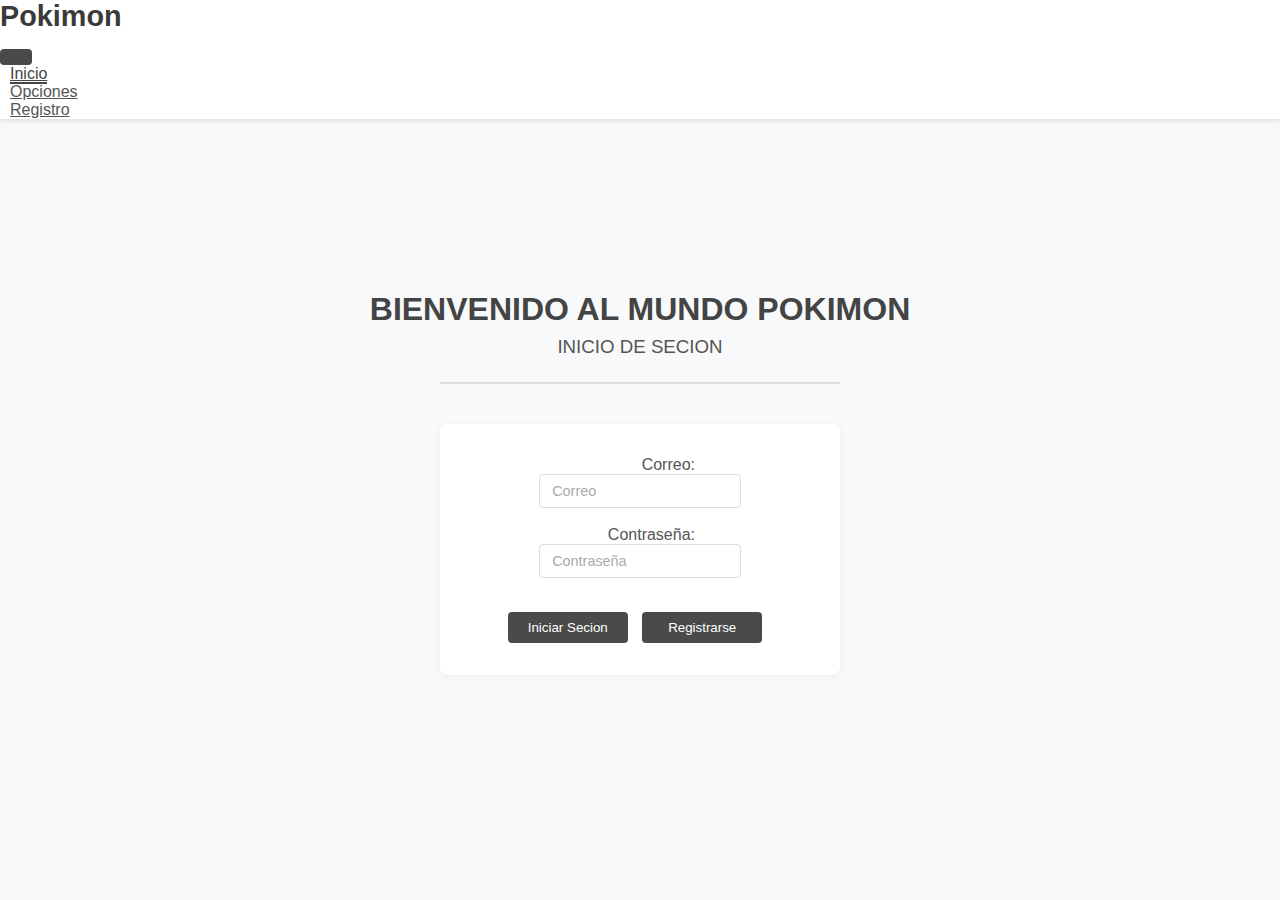
<file: juego java script/Vistas/login.html>
<!DOCTYPE html>
<html lang="es">

<head>
    <meta charset="UTF-8">
    <meta name="viewport" content="width=device-width, initial-scale=1.0">
    <title>POKIMON</title>
    <link rel="stylesheet" href="../Css/LOGIN.CSS">
    <link href="https://cdn.jsdelivr.net/npm/bootstrap@5.0.0-beta2/dist/css/bootstrap.min.css" rel="stylesheet"
        integrity="sha384-BmbxuPwQa2lc/FVzBcNJ7UAyJxM6wuqIj61tLrc4wSX0szH/Ev+nYRRuWlolflfl" crossorigin="anonymous">
    <link rel="stylesheet" href="https://cdn.jsdelivr.net/npm/bootstrap-icons@1.4.0/font/bootstrap-icons.css">
</head>

<body>
    <nav class="navbar navbar-expand-lg navbar-light p-3" id="menu" class="navbar bg-body-tertiary">
        <div class="container">
            <div class="logo">
                <h1>Pokimon</h1>
            </div>
            <button class="navbar-toggler" type="button" data-bs-toggle="collapse"
                data-bs-target="#navbarSupportedContent" aria-controls="navbarSupportedContent" aria-expanded="false"
                aria-label="Toggle navigation">
                <span class="navbar-toggler-icon"></span>
            </button>
            <nav class="menu">
                <div class="collapse navbar-collapse" id="navbarSupportedContent">
                    <ul class="nav justify-content-center">
                        <li class="nav-item">
                            <a class="nav-link active" aria-current="page" href="index.html">Inicio</a>
                        </li>
                        <li class="nav-item">
                            <a class="nav-link" href="opciones.html">Opciones</a>
                        </li>
                        <li class="nav-item">
                            <a class="nav-link" href="login.html">Registro</a>
                        </li>


            </nav>
        </div>
        </div>
    </nav>
    <center>
        <h1>BIENVENIDO AL MUNDO POKIMON</h1>
        <h3>INICIO DE SECION</h3>
        <hr>
        <form id="registroForm" onsubmit="event.preventDefault(); Registro();">
            <label for="correo">Correo: </label>
            <input type="email" placeholder="Correo" id="correo" required><br><br>

            <label for="clave">Contraseña: </label>
            <input type="password" placeholder="Contraseña" id="clave" required><br><br>

            <button onclick="Loguear()">Iniciar Secion</button>
            <button>
                <a href="registro.html">Registrarse</a>
            </button>
        </form>
    </center>
</body>
<footer>
    <script src="../Js/index.js"></script>
</footer>
</html>
</file>
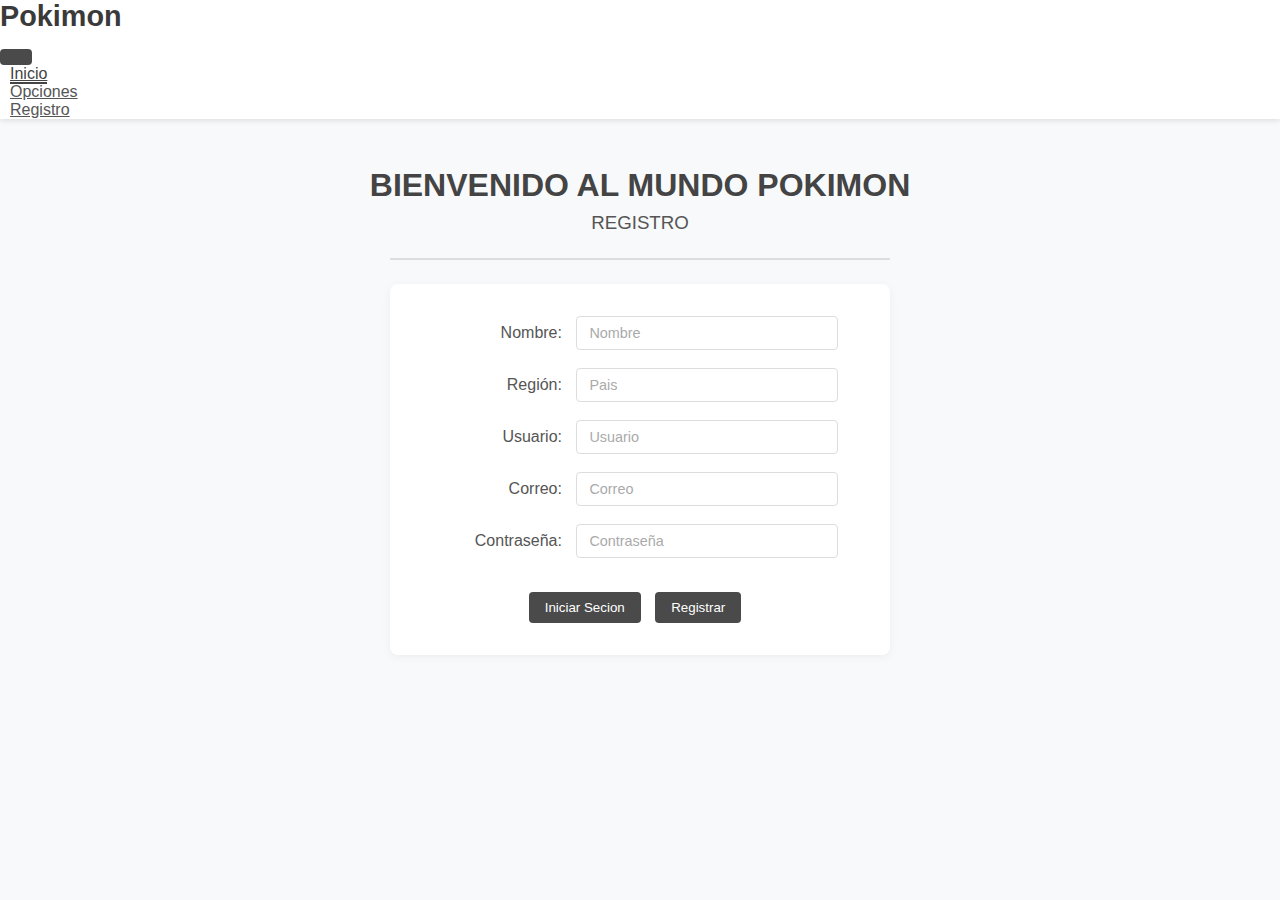
<file: juego java script/Vistas/registro.html>
<!DOCTYPE html>
<html lang="es">

<head>
    <meta charset="UTF-8">
    <meta name="viewport" content="width=device-width, initial-scale=1.0">
    <title>POKIMON</title>
    <link rel="stylesheet" href="../Css/REGISTRO.CSS">
    <link href="https://cdn.jsdelivr.net/npm/bootstrap@5.0.0-beta2/dist/css/bootstrap.min.css" rel="stylesheet"
        integrity="sha384-BmbxuPwQa2lc/FVzBcNJ7UAyJxM6wuqIj61tLrc4wSX0szH/Ev+nYRRuWlolflfl" crossorigin="anonymous">
    <link rel="stylesheet" href="https://cdn.jsdelivr.net/npm/bootstrap-icons@1.4.0/font/bootstrap-icons.css">
</head>

<body>
    <nav class="navbar navbar-expand-lg navbar-light p-3" id="menu" class="navbar bg-body-tertiary">
        <div class="container">
            <div class="logo">
                <h1>Pokimon</h1>
            </div>
            <button class="navbar-toggler" type="button" data-bs-toggle="collapse"
                data-bs-target="#navbarSupportedContent" aria-controls="navbarSupportedContent" aria-expanded="false"
                aria-label="Toggle navigation">
                <span class="navbar-toggler-icon"></span>
            </button>
            <nav class="menu">
                <div class="collapse navbar-collapse" id="navbarSupportedContent">
                    <ul class="nav justify-content-center">
                        <li class="nav-item">
                            <a class="nav-link active" aria-current="page" href="index.html">Inicio</a>
                        </li>
                        <li class="nav-item">
                            <a class="nav-link" href="opciones.html">Opciones</a>
                        </li>
                        <li class="nav-item">
                            <a class="nav-link" href="login.html">Registro</a>
                        </li>


            </nav>
        </div>
        </div>
    </nav>
    <center>
        <h1>BIENVENIDO AL MUNDO POKIMON</h1>
        <h3>REGISTRO</h3>

        <hr>
        <form id="registroForm" onsubmit="event.preventDefault(); Registro();">
            <label for="nombre">Nombre: </label>
            <input type="text" placeholder="Nombre" id="nombre" required><br><br>

            <label for="region">Región: </label>
            <input type="text" placeholder="Pais" id="region" required><br><br>

            <label for="usuario">Usuario: </label>
            <input type="text" placeholder="Usuario" id="usuario" required><br><br>

            <label for="correo">Correo: </label>
            <input type="email" placeholder="Correo" id="correo" required><br><br>

            <label for="clave">Contraseña: </label>
            <input type="password" placeholder="Contraseña" id="clave" required><br><br>

            <button>
                <a href="login.html">Iniciar Secion</a>
            </button>
            <button type="submit">Registrar</button>
        </form>
    </center>
</body>
<footer>
    <script src="../Js/index.js"></script>
</footer>

</html>
</file>
<file: juego java script/Css/LOGIN.CSS>
/* Global Styles */
* {
    margin: 0;
    padding: 0;
    box-sizing: border-box;
    font-family: 'Arial', sans-serif;
}

body {
    background-color: #f8f9fa;
    min-height: 100vh;
    color: #333;
}

/* Navigation Bar */
#menu {
    background-color: white;
    box-shadow: 0 2px 5px rgba(0, 0, 0, 0.1);
}

.logo h1 {
    font-size: 1.8rem;
    font-weight: 600;
    color: #3a3a3a;
    margin: 0;
}

.nav-link {
    color: #555 !important;
    font-weight: 500;
    margin: 0 10px;
    transition: all 0.2s ease;
}

.nav-link:hover {
    color: #666 !important;
}

.nav-link.active {
    color: #444 !important;
    border-bottom: 2px solid #444;
}

/* Main Content */
center {
    padding: 1.5rem;
    display: flex;
    flex-direction: column;
    align-items: center;
    justify-content: center;
    min-height: 80vh;
}

h1 {
    color: #444;
    margin-top: 1.5rem;
    font-weight: 600;
}

h3 {
    color: #555;
    margin-top: 0.5rem;
    font-weight: 500;
}

hr {
    width: 80%;
    max-width: 400px;
    margin: 1.5rem auto;
    height: 2px;
    background-color: #ddd;
    border: none;
}

/* Form Styling */
#registroForm {
    background-color: white;
    padding: 2rem;
    border-radius: 8px;
    box-shadow: 0 2px 10px rgba(0, 0, 0, 0.05);
    width: 90%;
    max-width: 400px;
    margin: 1rem auto;
}

label {
    display: inline-block;
    width: 120px;
    text-align: right;
    margin-right: 10px;
    font-weight: 500;
    color: #555;
}

input {
    width: 60%;
    padding: 8px 12px;
    border: 1px solid #ddd;
    border-radius: 4px;
    font-size: 0.9rem;
    transition: all 0.2s ease;
}

input:focus {
    border-color: #999;
    box-shadow: 0 0 0 2px rgba(0, 0, 0, 0.05);
    outline: none;
}

input::placeholder {
    color: #aaa;
}

button {
    background-color: #4a4a4a;
    color: white;
    border: none;
    padding: 8px 16px;
    border-radius: 4px;
    font-weight: 500;
    cursor: pointer;
    margin-top: 1rem;
    margin-right: 10px;
    transition: all 0.2s ease;
}

button:hover {
    background-color: #333;
}

button a {
    color: white;
    text-decoration: none;
}

/* Login Form Specific */
#registroForm button {
    min-width: 120px;
}

/* Responsive Design */
@media (max-width: 768px) {
    #registroForm {
        padding: 1.5rem;
    }
    
    label {
        display: block;
        width: 100%;
        text-align: left;
        margin-bottom: 5px;
    }
    
    input {
        width: 100%;
    }
    
    button {
        width: 100%;
        margin: 0.5rem 0;
    }
}
</file>
<file: juego java script/Css/REGISTRO.CSS>
/* Global Styles */
* {
    margin: 0;
    padding: 0;
    box-sizing: border-box;
    font-family: 'Arial', sans-serif;
}

body {
    background-color: #f8f9fa;
    min-height: 100vh;
    color: #333;
}

/* Navigation Bar */
#menu {
    background-color: white;
    box-shadow: 0 2px 5px rgba(0, 0, 0, 0.1);
}

.logo h1 {
    font-size: 1.8rem;
    font-weight: 600;
    color: #3a3a3a;
    margin: 0;
}

.nav-link {
    color: #555 !important;
    font-weight: 500;
    margin: 0 10px;
    transition: all 0.2s ease;
}

.nav-link:hover {
    color: #666 !important;
}

.nav-link.active {
    color: #444 !important;
    border-bottom: 2px solid #444;
}

/* Main Content */
center {
    padding: 1.5rem;
}

h1 {
    color: #444;
    margin-top: 1.5rem;
    font-weight: 600;
}

h3 {
    color: #555;
    margin-top: 0.5rem;
    font-weight: 500;
}

hr {
    width: 80%;
    max-width: 500px;
    margin: 1.5rem auto;
    height: 2px;
    background-color: #ddd;
    border: none;
}

/* Form Styling */
#registroForm {
    background-color: white;
    padding: 2rem;
    border-radius: 8px;
    box-shadow: 0 2px 10px rgba(0, 0, 0, 0.05);
    width: 90%;
    max-width: 500px;
    margin: 1rem auto;
}

label {
    display: inline-block;
    width: 120px;
    text-align: right;
    margin-right: 10px;
    font-weight: 500;
    color: #555;
}

input {
    width: 60%;
    padding: 8px 12px;
    border: 1px solid #ddd;
    border-radius: 4px;
    font-size: 0.9rem;
    transition: all 0.2s ease;
}

input:focus {
    border-color: #999;
    box-shadow: 0 0 0 2px rgba(0, 0, 0, 0.05);
    outline: none;
}

input::placeholder {
    color: #aaa;
}

button {
    background-color: #4a4a4a;
    color: white;
    border: none;
    padding: 8px 16px;
    border-radius: 4px;
    font-weight: 500;
    cursor: pointer;
    margin-top: 1rem;
    margin-right: 10px;
    transition: all 0.2s ease;
}

button:hover {
    background-color: #333;
}

button a {
    color: white;
    text-decoration: none;
}

/* Responsive Design */
@media (max-width: 768px) {
    #registroForm {
        padding: 1.5rem;
    }
    
    label {
        display: block;
        width: 100%;
        text-align: left;
        margin-bottom: 5px;
    }
    
    input {
        width: 100%;
    }
}
</file>
